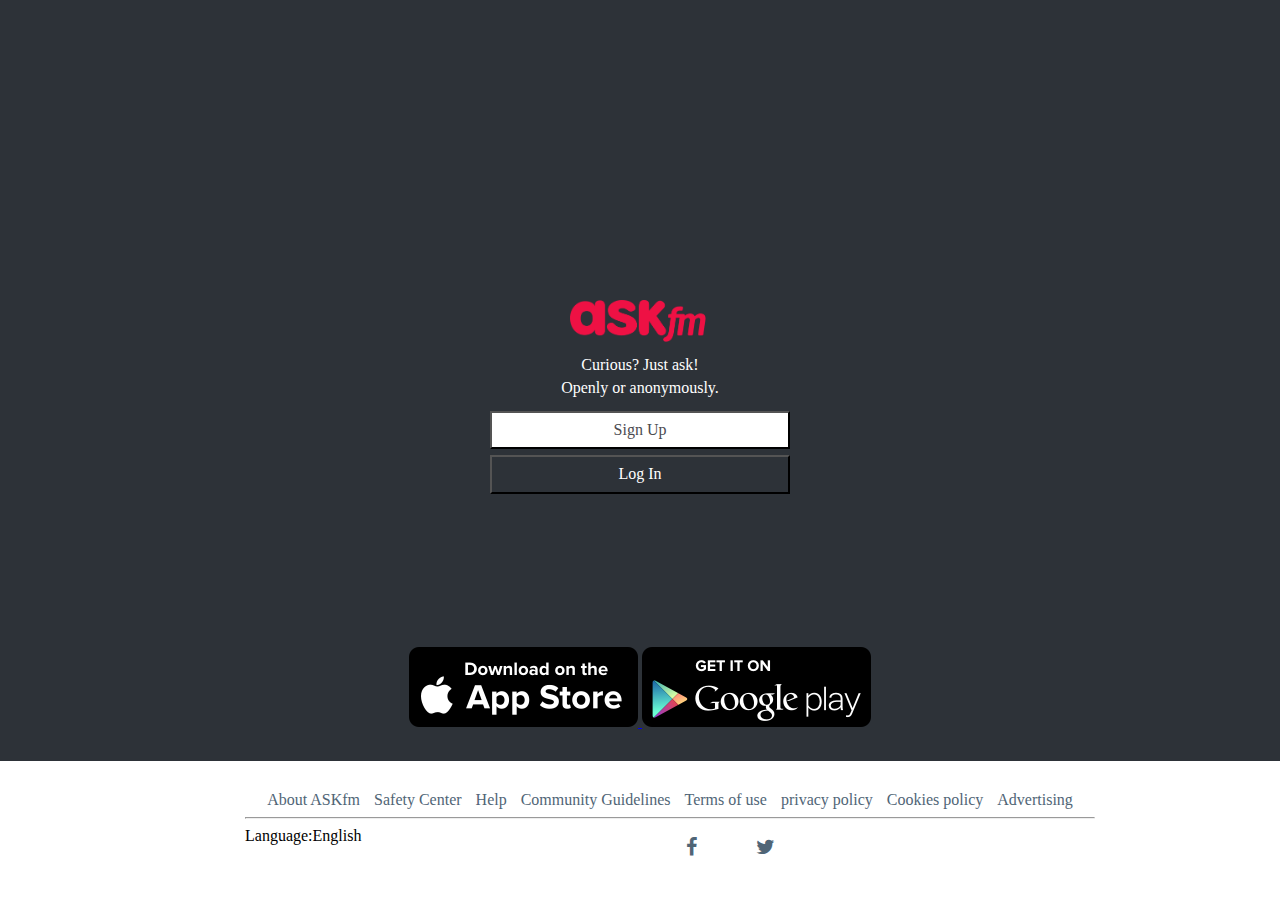
<file: html/first-Page.html>
<!DOCTYPE html>
<html lang="en" dir="ltr">
    <head>
        <title>Ask and Answer - ASKfm</title>
        <meta charset="utf-8"/>
        <link rel="icon" type="image/png" href="../images/ask-icon.png" sizes="196x196" />
        <link rel="stylesheet" href="https://cdnjs.cloudflare.com/ajax/libs/font-awesome/4.7.0/css/font-awesome.min.css">
        <link rel="stylesheet" href="../css/main-page.css" type="text/css">
        <link rel="stylesheet" href="../css/normalize.css" type="text/css">
    </head>
    <body>
       <div>
           <div class="header">
               <div class="container">

               </div>
           </div>
           <div class="logo">
               <div class="container">
                   <img src="../images/logo.png" alt="ask fm">
               </div>
           </div>
           <div class="info">
               <div class="container">
                   <p>Curious? Just ask!</p>
                   <p >Openly or anonymously.</p>
               </div>
           </div>
           <div class="log">
               <div class="container">
                   <form action="https://ask.fm/signup" >
                       <button type="submit" class="up">Sign Up</button>
                   </form>
                    <form action="https://ask.fm/login" class="in">
                        <button type="submit" class="in">Log In</button>
                    </form>
               </div>
           </div>
           <div class="space">
               <div class="container">

               </div>
           </div>
           <div class="mobile">
               <div class="container">
                   <a href="https://stor.re/aEKU/e8Uo">
                       <img src="../images/apple.png" alt="apple store">
                   </a>
                   <a href="https://play.google.com/store/apps/details?id=com.askfm">
                       <img src="../images/google.png" alt="apple store">
                   </a>
               </div>
           </div>
           <div class="footer">
               <div class="container">
                   <a href="">About ASKfm</a>
                   <a href="">Safety Center</a>
                   <a href="">Help</a>
                   <a href="">Community Guidelines</a>
                   <a href="">Terms of use</a>
                   <a href="">privacy policy</a>
                   <a href="">Cookies policy</a>
                   <a href="">Advertising</a>
                      <hr>

                       <div class="lang">Language:English</div>
                       <div class="links">
                           <a href="https://www.facebook.com/askfmpage" class="fa fa-facebook"></a>
                           <a href="https://www.facebook.com/askfmpage" class="fa fa-twitter"></a>
                       </div>

                   </div>
               </div>
           </div>
    </body>
</html>
</file>
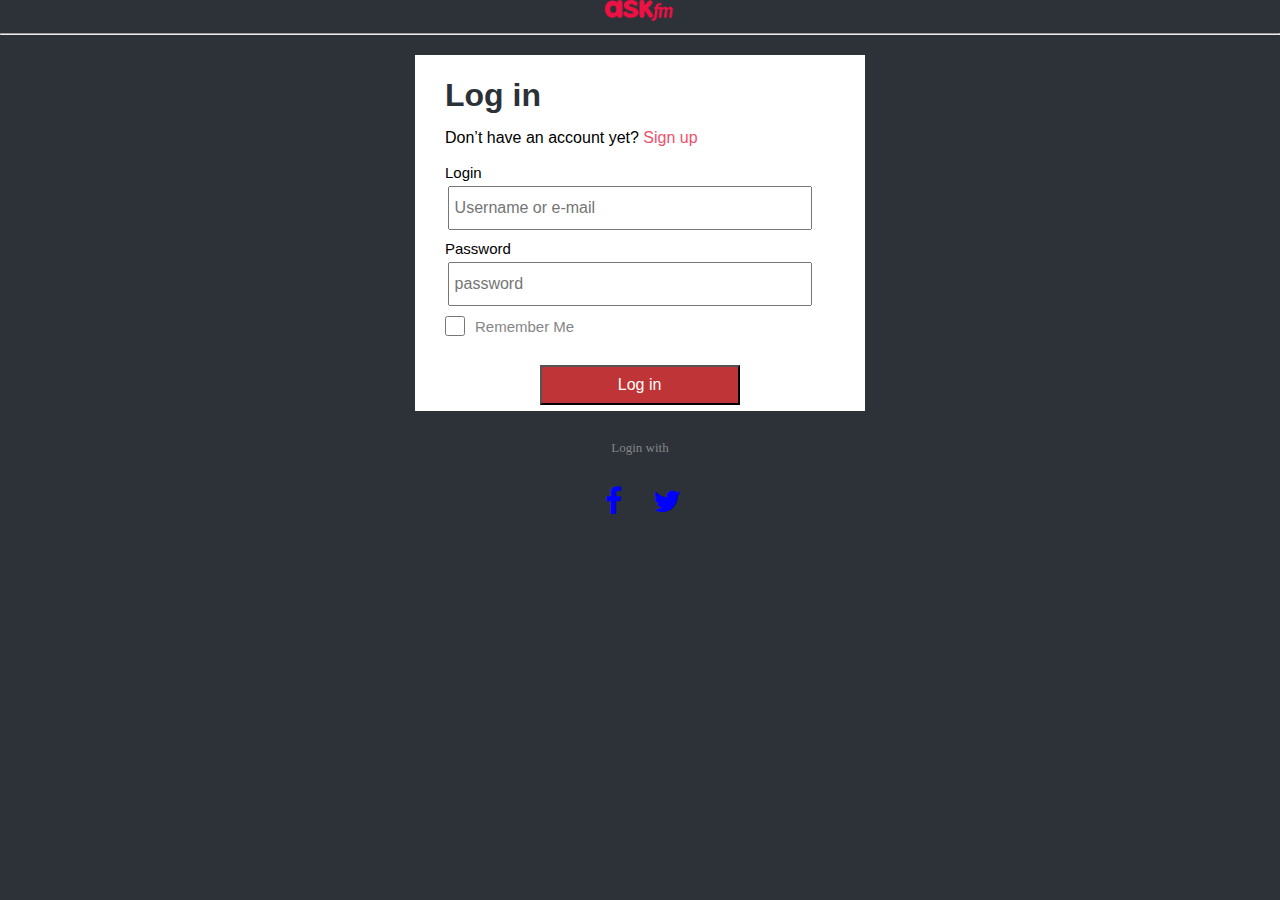
<file: html/sign-in.html>
<!DOCTYPE html>
<html lang="en" dir="ltr">
    <head>
        <title>Log in | ASKfm</title>
        <meta charset="utf-8"/>
        <link rel="icon" type="image/png" href="../images/ask-icon.png" sizes="196x196" />
        <link rel="stylesheet" href="https://cdnjs.cloudflare.com/ajax/libs/font-awesome/4.7.0/css/font-awesome.min.css">
        <link rel="stylesheet" href="../css/sign-in.css" type="text/css">
        <link rel="stylesheet" href="../css/normalize.css" type="text/css">
    </head>
    <body>
        <div class="header">
            <div class="container">
                <a href="https://ask.fm/">
                    <img src="../images/logo.png">
                </a>
            </div>
            <hr>
        </div>
        <div class="main">
            <div class="container">
                <h1>Log in</h1>
                <p>Don’t have an account yet? <a href="https://ask.fm/signup">Sign up</a></p>
                <form>
                    <label class="log1">Login</label> <br>
                    <input type="text" placeholder="Username or e-mail" class="username"><br>
                    <label class="log2">Password</label><br>
                    <input type="password" placeholder="password" class="pass"><br>
                    <input type="checkbox" class="check-box"><br>
                    <label class="check-box2">Remember Me</label>
                    <input type="submit" value="Log in" class="in">
                </form>
            </div>
        </div>
        <div class="footer">
            <div class="container">
                <p>Login with</p>
                <a href="" class="fa fa-facebook"></a>
                <a href="" class="fa fa-twitter"></a>
            </div>
        </div>
    </body>
</html>
</file>
<file: css/main-page.css>
body
{
background-color:#2D3238;
}
.container
{width:850px;
margin:auto;
text-align:center;
}
.header
{
height:300px;
 overflow:hidden;
 }
.logo img{
     width: 140px;
 }
.info{margin:10px;}
.info p {
color:white;
margin:5px;
}
.log button
{
padding:8px;
width:300px;
margin:3px;
}
.log .up{
background:#FFF;
color:#4A4A50;
}
.log .in
{
background:#2D3238;
color:#FFF;
}
.space{height:150px;}
.mobile .apple, .mobile .go
{
width:200px;
height:40px;
background:#000000;
color:#FFF;
margin-bottom:30px;
}
.footer
{
width:100%;
margin:30px;
padding:30px;
background:#FFF;
height:100px;
overflow:hidden;
margin-bottom:0;
margin-left:0px;
}
.footer a
{
color:#506576;
margin:5px;
text-decoration:none;
}
.footer .under-footer
{width:33.3333333%;}
.footer .lang{float:left;}
.footer .links .fa
{
padding:5px;
font-size:20px;
width: 50px;
}
.footer .copy
{
float:right;
}
</file>
<file: css/sign-in.css>
body
{background-color:#2D3238;}
.container
{
width:420px;
margin:auto;
text-align:center;
}
.header img
{width:70px;}
.main .container
{
font-family: Arial;
padding-left:30px;
margin-top:20px;
width:420px;
height:356px;
background-color:#FFF;
overflow:hidden;
}
.main p >a{
text-decoration:none;
color:#EF506B;
}
.main h1{color:#2B3237;}
.main h1, .main p ,.main form{float:left;}
.main h1
{
margin-right:140px;
margin-bottom:0px;
}
.main .username , .main .pass
{
padding:5px;
width:350px;
height:30px;
margin-bottom:10px;
}
.main .log1{float:left; margin-bottom:5px;font-size:15px;}
.main .log2{float:left;margin-bottom:5px; font-size:15px;}
.main .check-box
{
float:left;
background-color:#eee;
top:0;
left:0;
height:20px;;
width:20px;
border-radius:.5px;
}
.main .check-box2
{
float:left;
margin-left:10px;
margin-top:-17px;
font-size:15px;
color:#858688;
}
.main .in
{
margin:30px;
height:40px;
width:200px;
color:#FFF;
background:#BF3436;
}
.footer p
{
margin-top:30px;
margin-bottom:30px;
font-size:13px;
color:#858688;
}
.footer a
{
padding:0px 10px;
text-decoration:none;
font-size:30px;
width:30px;
color:blue;
}
.footer a:hover{color:#858688;}
.footer a:active{color:#BF3436;}
</file>
